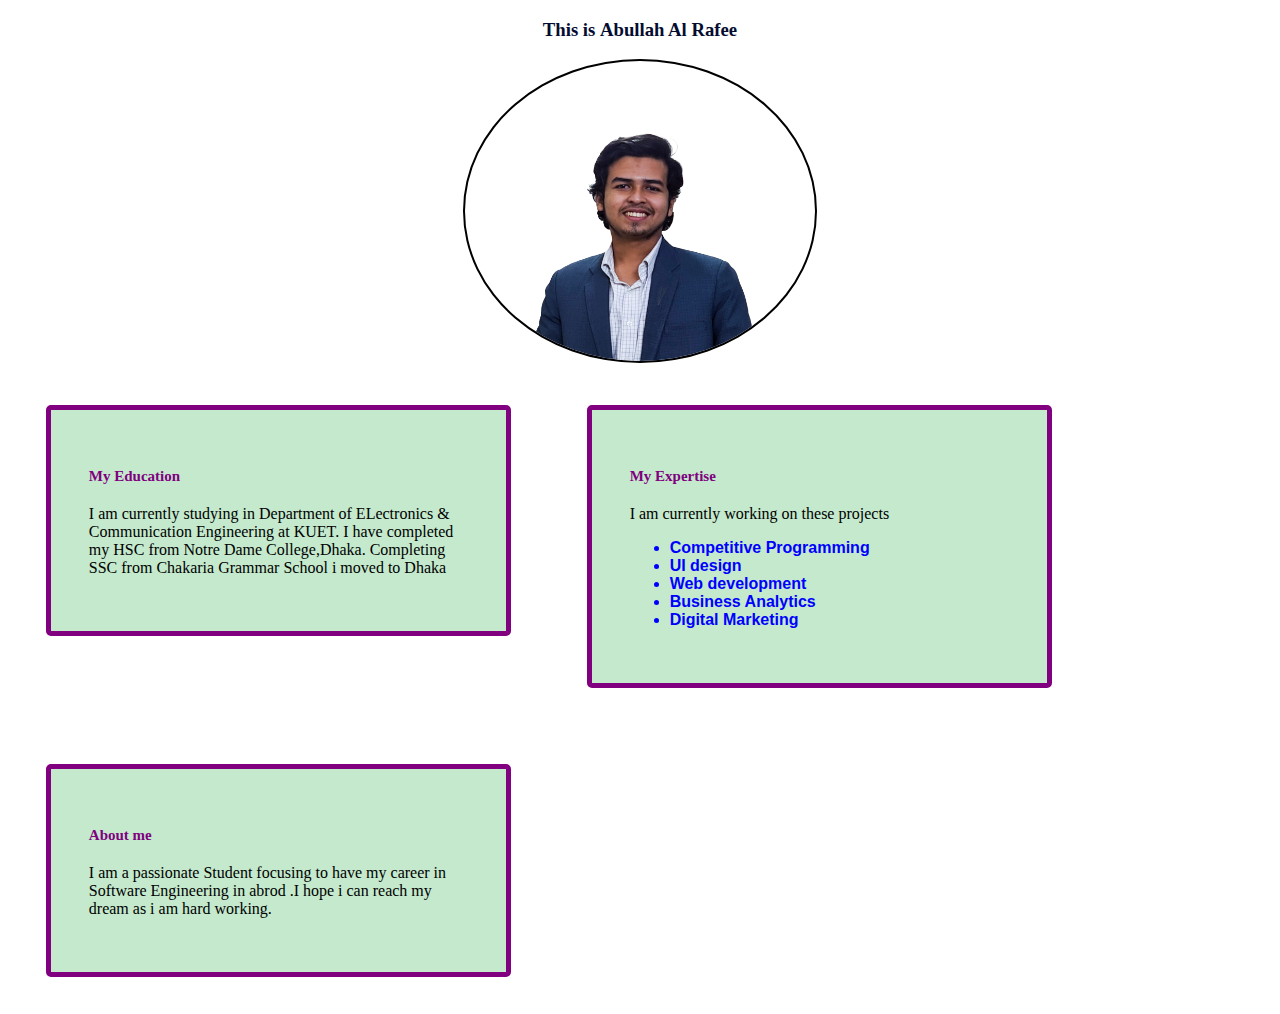
<file: index.html>
<!DOCTYPE html>
<html lang="en">

<head>
  <meta charset="UTF-8">
  <meta name="viewport" content="width=device-width, initial-scale=1.0">
  <title>Practise</title>
  <link rel="stylesheet" href="style.css">
</head>

<body>
  <h3>This is <strong>Abullah Al Rafee</strong></h3>
  <div class="img"><img src="propic.png" alt="" id="image"></div>
  <div class="abt">
    <h4>
      My Education
    </h4>
    <p>I am currently studying in Department of ELectronics & Communication Engineering at KUET.
      I have completed my HSC from Notre Dame College,Dhaka. Completing SSC from Chakaria Grammar School i moved to
      Dhaka
    </p>
  </div>
  <div class="abt">
    <h4>My Expertise</h4>
    <p>I am currently working on these projects</p>
    <ul>
      <li>Competitive Programming</li>
      <li>UI design</li>
      <li>Web development</li>
      <li>Business Analytics</li>
      <li>Digital Marketing</li>
    </ul>
  </div>
  <div class="abt">
    <h4>About me</h4>
    <p>I am a passionate Student focusing to have my career in Software Engineering in abrod .I hope i can reach my
      dream as i am hard working.</p>
  </div>



</body>

</html>
</file>
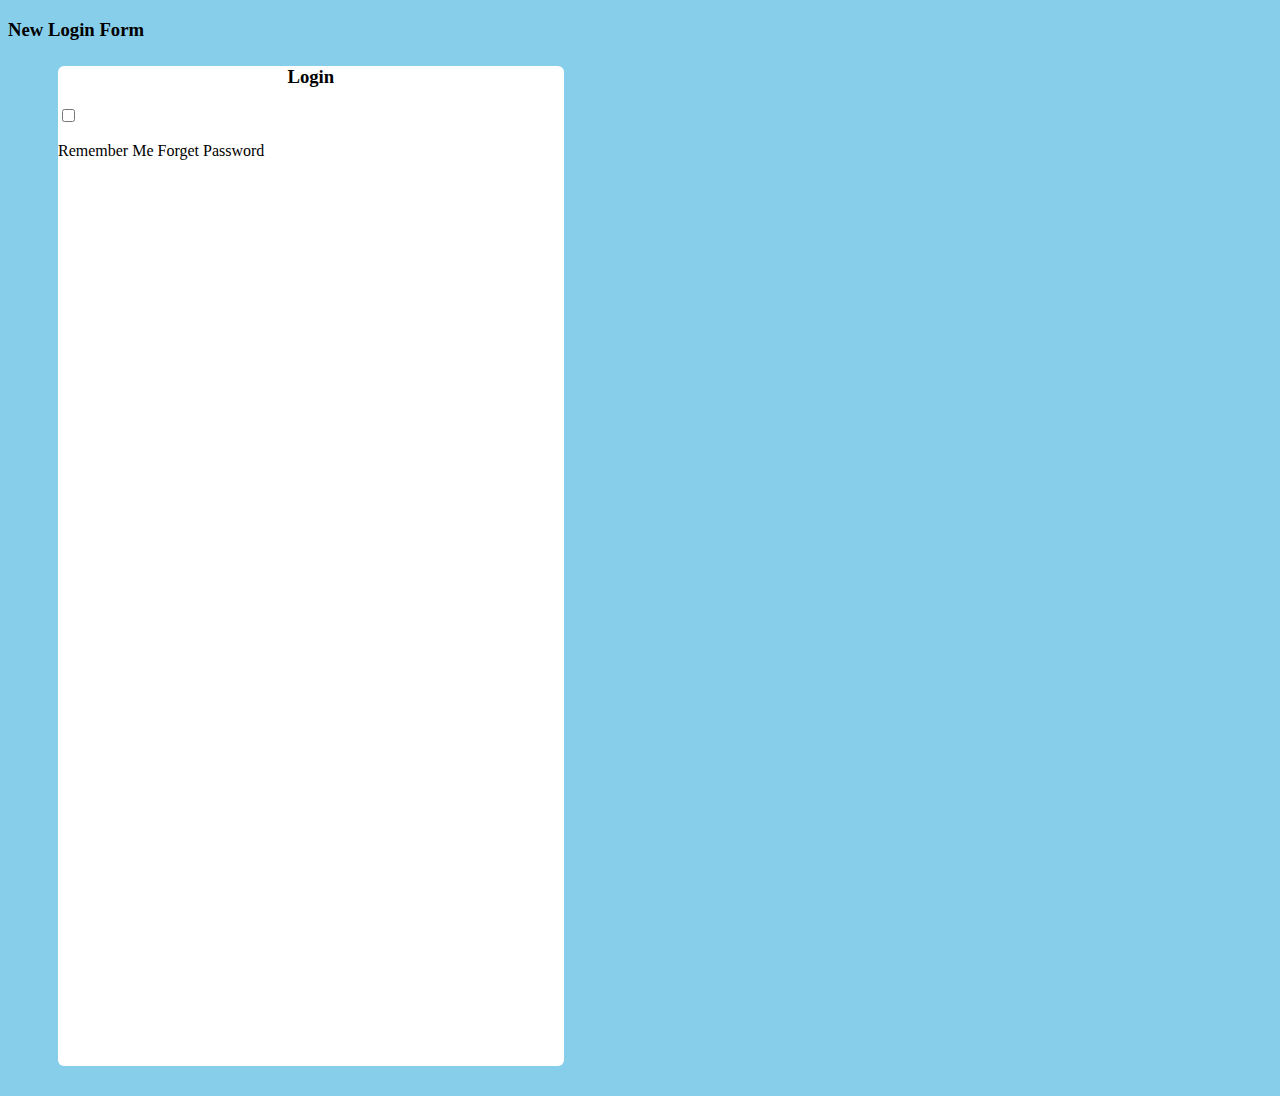
<file: practise.html>
<!DOCTYPE html>
<html lang="en">
<head>
    <meta charset="UTF-8">
    <meta name="viewport" content="width=Log, initial-scale=1.0">
    <title>Log in</title>
    <link rel="stylesheet" href="mystyle.css">
</head>
<body>
    <h3>New Login Form</h3>
    <div id="form">
        <h3 id="Logn">Login</h3>
        <div class="cls1"></div>
        <div class="cls2"></div>
        <input type="checkbox"><p>Remember Me <span class="psd">Forget Password</span></p>
    </div>
    
</body>
</html>
</file>
<file: style.css>
body{
    color:burlywood ;
}
h3{
    text-align: center;
    color: rgb(3, 12, 48);
}
#image{
    width: 350px;
    height: 300px;
    border: 2px solid black;
    border-radius: 50%;
}
.img{
    text-align: center;
}
.abt{
    border: 5px solid purple;
    border-radius: 5px;
    margin: 3%;
    padding: 3%;
    width: 30% ;
    float: left;
    background-color: rgba(96, 194, 120, 0.37);
}
h4{
    color: purple;
    font-size: 15px;
    font-family: cursive;
}
p{
    color: black;
    font-weight: 4px;
    font-family: fantasy;
}
li{
    color: blue;
    font-weight: 600;
    font-family: -apple-system, BlinkMacSystemFont, 'Segoe UI', Roboto, Oxygen, Ubuntu, Cantarell, 'Open Sans', 'Helvetica Neue', sans-serif;
}
</file>
<file: mystyle.css>
body{
    background-color:skyblue;
}
#form{
    background-color: white;
    margin-left: 50px;
    margin-right: 50px;
    margin-top: 25px;
    margin-bottom: 30px;
    width: 40%;
    height: 1000px;
    display: relative;
    border-radius: 6px;
}
#Logn{
    text-align:center;
}
#form.cls{
    background-color: slateblue;
    width: 80%;
    height: 5px;
}
.cls2{
    background-color: steelblue;
}
</file>
